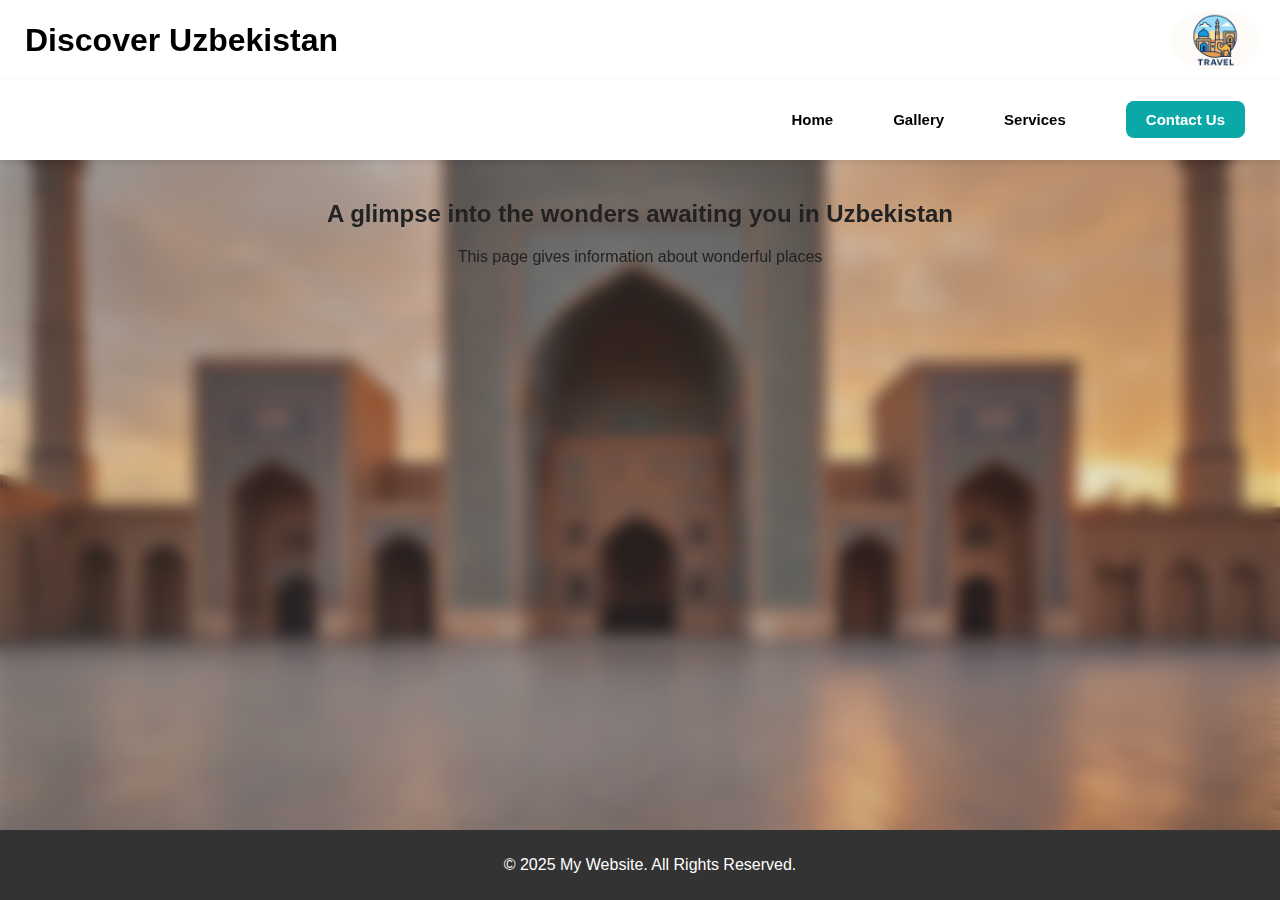
<file: gallery.html>
<!DOCTYPE html> 
<html lang="en"> 
<head> 
  <header>
<img src="logo.jpg" class="logo" alt="Logo">
<h1>Discover Uzbekistan</h1>
</header>  
    <meta charset="UTF-8"> 
    <meta name="viewport" content="width=device-width, initial-scale=1.0"> 
    <title>About Us</title> 
    <link rel="stylesheet" href="style.css"> 
</head> 
<body> 
 
    <header> 
        <nav> 
            <ul> 
                <li><a href="index.html">Home</a></li> 
                <li><a href="gallery.html">Gallery</a></li> 
                <li><a href="services.html">Services</a></li> 
               <li><a href="contact.html" class="contact-btn">Contact Us</a></li>
            </ul> 
        </nav> 
    </header> 
 
    <section> 
        <h2>A glimpse into the wonders awaiting you in Uzbekistan </h2> 
        <p>This page gives information about wonderful places</p> 
    </section> 
 
    <footer> 
        <p>&copy; 2025 My Website. All Rights Reserved.</p> 
    </footer> 
 
</body> 
</html>
</file>
<file: style.css>
/* General Styles */ 
body { 
    font-family: Arial, sans-serif; 
    margin: 0; 
    padding: 0; 
    background-color: #bdbdbd; 
} 
 
/* Header and Navigation Bar */ 
header { 
    background-color: #333; 
    color: white; 
    padding: 15px; 
    text-align: center; 
} 
 
nav ul { 
    list-style-type: none; 
    padding: 0; 
} 
 
nav ul li { 
    display: inline; 
    margin: 10px; 
} 
 
nav ul li a { 
    color: white; 
    text-decoration: none; 
} 
 
/* Main Content */ 
section { 
    padding: 20px; 
    text-align: center; 
} 
 
/* Footer */ 
footer { 
    background-color: #333; 
    color: white; 
    text-align: center; 
    padding: 10px; 
    position: fixed; 
    bottom: 0; 
    width: 100%; 
} 
.logo {
    width: 120px;      /* размер */
    height: 120px;     /* одинаковая высота и ширина для идеального круга */
    border-radius: 50%;
    object-fit: cover; /* обрезает изображение по кругу */
}
//* General Styles */
body {
   font-family: 'Times New Roman', Times, serif, sans-serif;
   margin: 0;
   padding: 0;
   background-color: #f4f4f4;
}
 
/* Header and Navigation Bar */
header {
   background-color: #6c1414;
   color: white;
   padding: 20px;
   text-align: center;
   position: relative;      /* Needed for logo placement */
}
 
/* Logo in the header (top-right) */
header .logo {
   position: absolute;
   top: 10px;
   right: 20px;
   width: 90px;             /* Logo size (adjust if needed) */
   height: auto;
}
 
nav ul {
   list-style-type: none;
   padding: 0;
}
 
nav ul li {
   display: inline;
   margin: 10px;
}
 
nav ul li a {
   color: #ffccff;
   text-decoration: none;
}
 
/* Main Content */
section {
   padding: 20px;
   text-align: center;
}
 
/* Footer */
footer {
   background-color: #333;
   color: white;
   text-align: center;
   padding: 10px;
   position: fixed;
   bottom: 0;
   width: 100%;
}
body {
    background-image: url("hero.jpg");
    background-size: cover;
    background-position: center;
    background-attachment: fixed;
}
body {
    margin: 0;
    padding: 0;
    position: relative;
    min-height: 100vh;
    overflow-x: hidden;
}

/* Blurred background */
body::before {
    content: "";
    position: fixed;
    top: 0;
    left: 0;
    width: 100%;
    height: 100%;
    background-image: url("hero.jpg");
    background-size: cover;
    background-position: center;
    filter: blur(8px) brightness(0.9);
    z-index: -1;
}
/* Reset */
body {
    margin: 0;
    padding: 0;
    font-family: Arial, sans-serif;
    color: #222;
}

/* ---------------- NAVIGATION ---------------- */

.top-nav {
    position: fixed;
    top: 0;
    width: 100%;
    padding: 20px 50px;
    display: flex;
    justify-content: space-between;
    align-items: center;
    z-index: 10;
}

.logo {
    font-size: 26px;
    font-weight: 700;
    color: #0ba8a8;
}

nav ul {
    list-style: none;
    margin: 0;
    padding: 0;
}

nav ul li {
    display: inline-block;
    margin-left: 25px;
}

nav ul li a {
    text-decoration: none;
    color: #000;
    font-size: 18px;
}

.contact-btn {
    background-color: #0ba8a8;
    padding: 10px 20px;
    color: white !important;
    border-radius: 8px;
}

/* ---------------- HERO SECTION ---------------- */

.hero {
    height: 100vh;
    width: 100%;
    background-image: url("bg.jpg");
    background-size: cover;
    background-position: center;
    position: relative;
}

/* Blurred overlay like your screenshot */
.hero::before {
    content: "";
    position: absolute;
    top: 0;
    left: 0;
    width: 100%;
    height: 100%;
    backdrop-filter: blur(6px);
    background: rgba(255,255,255,0.25);
}

/* HERO CONTENT */
.hero-content {
    position: absolute;
    top: 50%;
    left: 50%;
    transform: translate(-50%, -50%);
    text-align: left;
    width: 60%;
    z-index: 2;
}

.hero-content h1 {
    font-size: 70px;
    font-weight: 800;
}

.hero-content h1 span {
    color: #0ba8a8;
}

.hero-content p {
    margin-top: 10px;
    font-size: 22px;
    width: 70%;
}

/* Buttons */
.buttons {
    margin-top: 30px;
}

.btn {
    padding: 14px 30px;
    border-radius: 10px;
    font-size: 18px;
    text-decoration: none;
    margin-right: 20px;
    font-weight: 600;
}

.btn.primary {
    background-color: #0ba8a8;
    color: white;
}

.btn.outline {
    border: 2px solid #0ba8a8;
    color: #0ba8a8;
}
header {
    background-color: #333;
    color: white;
    padding: 15px;
    text-align: center;
}
header {
    background-color: #ffffff; /* white */
    color: black;              /* black text */
    padding: 15px;
    text-align: center;
}
header {
    background-color: #ffffff; /* white */
    color: black;
    padding: 10px 25px;   /* ↓ smaller padding */
    display: flex;
    justify-content: space-between;
    align-items: center;
    height: 60px;         /* ↓ smaller height */
    box-shadow: 0 2px 6px rgba(0,0,0,0.1);
}
.top-logo {
    width: 55px;   /* adjust as needed */
    height: auto;
}
nav ul {
    display: flex;
    gap: 20px;
    margin: 0;
    padding: 0;
}

nav ul li {
    list-style: none;
}

nav ul li a {
    color: black;
    text-decoration: none;
    font-weight: 600;
    font-size: 15px;
}
<header>
    <h1>Your Page Title</h1>
    <nav>
        <ul>
            <li><a href="index.html">Home</a></li>
            <li><a href="gallery.html">Gallery</a></li>
            <li><a href="services.html">Services</a></li>
            <li><a href="contact.html">Contact</a></li>
        </ul>
    </nav>
    <img src="logo.jpg" class="top-logo" alt="Logo">
</header>
.site-logo {
  position: absolute;
  top: 10px;
  right: 20px;
  height: 32px;   /* smaller size */
  width: auto;
  z-index: 1000;
}
.site-logo {
  height: 26px;
}
.site-logo {
  position: absolute;
  top: 10px;
  right: 20px;
  width: 90px;   /* smaller size */
  height: auto;
  z-index: 1000;
}
@tailwind base;
@tailwind components;
@tailwind utilities;

/* Definition of the design system. All colors, gradients, fonts, etc should be defined here. 
All colors MUST be HSL.
*/

@layer base {
  :root {
    --background: 42 45% 97%;
    --foreground: 25 25% 15%;

    --card: 0 0% 100%;
    --card-foreground: 25 25% 15%;

    --popover: 0 0% 100%;
    --popover-foreground: 25 25% 15%;

    --primary: 180 65% 45%;
    --primary-foreground: 0 0% 100%;

    --secondary: 35 85% 60%;
    --secondary-foreground: 25 25% 15%;

    --muted: 42 30% 92%;
    --muted-foreground: 25 15% 45%;

    --accent: 180 75% 35%;
    --accent-foreground: 0 0% 100%;

    --destructive: 0 84.2% 60.2%;
    --destructive-foreground: 0 0% 100%;

    --border: 42 25% 88%;
    --input: 42 25% 88%;
    --ring: 180 65% 45%;

    --radius: 0.75rem;

    --gradient-hero: linear-gradient(135deg, hsl(180 65% 45%) 0%, hsl(180 75% 35%) 100%);
    --gradient-card: linear-gradient(180deg, hsl(0 0% 100%) 0%, hsl(42 45% 98%) 100%);
    --shadow-elegant: 0 10px 40px -10px hsl(180 65% 45% / 0.15);
    --shadow-card: 0 4px 20px -4px hsl(25 25% 15% / 0.08);
    
    --sidebar-background: 0 0% 98%;
    --sidebar-foreground: 240 5.3% 26.1%;
    --sidebar-primary: 240 5.9% 10%;
    --sidebar-primary-foreground: 0 0% 98%;
    --sidebar-accent: 240 4.8% 95.9%;
    --sidebar-accent-foreground: 240 5.9% 10%;
    --sidebar-border: 220 13% 91%;
    --sidebar-ring: 217.2 91.2% 59.8%;
  }

  .dark {
    --background: 25 25% 8%;
    --foreground: 42 45% 95%;

    --card: 25 20% 12%;
    --card-foreground: 42 45% 95%;

    --popover: 25 20% 12%;
    --popover-foreground: 42 45% 95%;

    --primary: 180 65% 55%;
    --primary-foreground: 0 0% 100%;

    --secondary: 35 85% 65%;
    --secondary-foreground: 25 25% 10%;

    --muted: 25 15% 20%;
    --muted-foreground: 42 20% 65%;

    --accent: 180 75% 40%;
    --accent-foreground: 0 0% 100%;

    --destructive: 0 62.8% 50.6%;
    --destructive-foreground: 0 0% 100%;

    --border: 25 15% 22%;
    --input: 25 15% 22%;
    --ring: 180 65% 55%;
    
    --gradient-hero: linear-gradient(135deg, hsl(180 65% 45%) 0%, hsl(180 75% 35%) 100%);
    --gradient-card: linear-gradient(180deg, hsl(25 20% 12%) 0%, hsl(25 15% 14%) 100%);
    --shadow-elegant: 0 10px 40px -10px hsl(180 65% 45% / 0.3);
    --shadow-card: 0 4px 20px -4px hsl(0 0% 0% / 0.2);
    
    --sidebar-background: 240 5.9% 10%;
    --sidebar-foreground: 240 4.8% 95.9%;
    --sidebar-primary: 224.3 76.3% 48%;
    --sidebar-primary-foreground: 0 0% 100%;
    --sidebar-accent: 240 3.7% 15.9%;
    --sidebar-accent-foreground: 240 4.8% 95.9%;
    --sidebar-border: 240 3.7% 15.9%;
    --sidebar-ring: 217.2 91.2% 59.8%;
  }
}

@layer base {
  * {
    @apply border-border;
  }

  body {
    @apply bg-background text-foreground;
  }
}
/* CONTACT SECTION */
.contact-section {
  padding: 80px 20px;
  max-width: 1100px;
  margin: auto;
}

.contact-title {
  text-align: center;
  font-size: 40px;
  margin-bottom: 10px;
}

.contact-subtitle {
  text-align: center;
  color: #666;
  margin-bottom: 60px;
}

.contact-wrapper {
  display: flex;
  gap: 40px;
}

.contact-info {
  flex: 1;
}

.contact-card {
  background: #fff;
  padding: 25px;
  border-radius: 10px;
  margin-bottom: 20px;
  box-shadow: 0 10px 20px rgba(0,0,0,0.08);
}

.contact-form {
  flex: 2;
  background: #fff;
  padding: 30px;
  border-radius: 10px;
  box-shadow: 0 10px 20px rgba(0,0,0,0.08);
}

.contact-form h3 {
  margin-bottom: 20px;
}

.contact-form input,
.contact-form textarea {
  width: 100%;
  padding: 14px;
  margin-bottom: 15px;
  border-radius: 8px;
  border: 1px solid #ccc;
  font-size: 16px;
}

.contact-form button {
  width: 100%;
  padding: 14px;
  background: #000;
  color: #fff;
  border: none;
  border-radius: 8px;
  cursor: pointer;
}

.contact-form button:hover {
  background: #333;
}

@media (max-width: 900px) {
  .contact-wrapper {
    flex-direction: column;
  }
}
/* FORCE HEADER LAYOUT (works even if old styles exist) */
header, .header, .navbar {
  display: flex !important;
  align-items: center !important;
  justify-content: space-between !important;
}

/* Если у тебя есть контейнер внутри header */
header .container, .header .container, .navbar .container {
  display: flex !important;
  align-items: center !important;
  justify-content: space-between !important;
  width: 100% !important;
}

/* NAV to the right */
nav, .nav, .navigation {
  margin-left: auto !important;   /* это ключ */
}

/* links in one line */
nav ul, .nav ul, .navigation ul, .nav-links {
  display: flex !important;
  align-items: center !important;
  gap: 25px !important;
  margin: 0 !important;
  padding: 0 !important;
  list-style: none !important;
}

/* logo right side */
.logo, .header-logo, header img {
  margin-left: 20px !important;
}
.site-title{
  font-size: 38px;
  font-weight: 800;
  margin: 0;
}
/* HOME 2-ROW HEADER (hard override) */
#homeHeader{
  background:#fff !important;
  width:100% !important;
  display:block !important;
  position:relative !important;
  z-index:9999 !important;
}

/* top window */
#homeTopBar{
  display:flex !important;
  align-items:center !important;
  justify-content:space-between !important;
  padding:18px 40px !important;
  background:#fff !important;
}

#homeTitle{
  font-size:40px !important;
  font-weight:800 !important;
  color:#000 !important;
}

#homeLogo{
  width:60px !important;
  height:auto !important;
  display:block !important;
}

/* second window (nav box) */
#homeNavBar{
  background:#fff !important;
  border-top:1px solid #eee !important;
  padding:14px 40px !important;
}

/* make sure old nav styles don't break it */
#homeNavBar nav{
  position:static !important;
  margin:0 !important;
  padding:0 !important;
}

#homeNavBar ul{
  list-style:none !important;
  display:flex !important;
  align-items:center !important;
  gap:28px !important;
  margin:0 !important;
  padding:0 !important;
}

/* If you want nav to be on the right, uncomment: */
/* #homeNavBar ul{ justify-content:flex-end !important; } */

#homeNavBar a{
  text-decoration:none !important;
  font-weight:600 !important;
  color:#111 !important;
}

/* button (if your .btn exists, it will still work) */
#homeNavBar .btn{
  background:#11b3b3 !important;
  color:#fff !important;
  padding:10px 18px !important;
  border-radius:10px !important;
  text-decoration:none !important;
  font-weight:700 !important;
  display:inline-block !important;
}
/* remove default gaps */
html, body{
  margin: 0 !important;
  padding: 0 !important;
  width: 100% !important;
}

/* full width header bars */
#homeHeader, #homeTopBar, #homeNavBar{
  width: 100% !important;
  max-width: none !important;
  box-sizing: border-box !important;
}

/* top bar */
#homeTopBar{
  display: flex !important;
  align-items: center !important;
  justify-content: space-between !important;
  padding: 18px 40px !important;
}

/* nav bar */
#homeNavBar{
  border-top: 1px solid #eee !important;
  padding: 14px 40px !important;
}

/* logo: don't shrink */
#homeLogo{
  width: 70px !important;      /* можешь 60/80 */
  height: auto !important;
  flex-shrink: 0 !important;
  max-width: none !important;
}
/* ===== FIX HEADER ONLY FOR HOME ===== */
#homeHeader{
  padding: 0 !important;            /* убираем старый padding */
  text-align: left !important;      /* убираем центрирование */
  background: #fff !important;
}

/* top bar */
#homeTopBar{
  display: flex !important;
  align-items: center !important;
  justify-content: space-between !important;
  padding: 20px 40px !important;
  background: #fff !important;
}

/* nav bar (second window) */
#homeNavBar{
  padding: 14px 40px !important;
  background: #fff !important;
  border-top: 1px solid #eee !important;
}

/* logo fix (override old header .logo rule) */
#homeLogo{
  position: static !important;  /* отменяем absolute */
  width: 80px !important;
  height: auto !important;
  flex-shrink: 0 !important;
}

/* nav layout */
#homeNavBar ul{
  display: flex !important;
  gap: 30px !important;
  list-style: none !important;
  margin: 0 !important;
  padding: 0 !important;
}
/* ===== HOME: nav to the right + logo size like other pages ===== */

/* меню (вкладки) вправо */
#homeNavBar ul{
  justify-content: flex-end !important;  /* прижать вправо */
  width: 100% !important;
}

/* чтобы nav занимал всю ширину */
#homeNavBar nav{
  width: 100% !important;
}

/* размер лого как на других страницах */
#homeLogo{
  width: 90px !important;     /* если на 2-м скрине чуть меньше/больше — меняй 80-100 */
  height: auto !important;
  flex-shrink: 0 !important;
}
#homeTitle{ font-size: 30px !important; }
/* ===== MAKE HOME NAV IDENTICAL TO OTHER PAGES ===== */

/* 1) Размер шрифта меню */
#homeNavBar a{
  font-size: 16px !important;     /* такой же как на других*
body{
  background: none !important;
}

.contact-page{
  background: #f6f1e9 !important;
}
.icon-box{
  background: #13b4b4 !important;
  color: #fff !important;
}

.send-btn{
  background: linear-gradient(90deg, #13b4b4, #0ea6a6) !important;
  color: #fff !important;
}
body{
  background: none !important;
}

.contact-page{
  background: #f6f1e9 !important;
}
/* ===== FORCE CONTACT BACKGROUND ===== */

/* убираем фон-картинку от Home */
body,
main,
section{
  background-image: none !important;
}

/* если фон задан через hero / overlay */
.hero,
.hero::before,
.hero::after{
  display: none !important;
}

/* делаем нормальный фон для contact */
.contact-page{
  background: #f6f1e9 !important;
  min-height: 100vh !important;
  position: relative !important;
  z-index: 10 !important;
}
/* ===== FORCE ICON COLOR ===== */

/* Font Awesome */
.contact-page i{
  color: #13b4b4 !important;
}

/* если иконки внутри блоков */
.contact-page .icon-box{
  background: #13b4b4 !important;
  color: #fff !important;
}

/* если SVG */
.contact-page svg{
  fill: #13b4b4 !important;
  color: #13b4b4 !important;
}
/* FORCE SEND BUTTON */
.contact-page button,
.contact-page .send-btn{
  background: linear-gradient(90deg, #13b4b4, #0ea6a6) !important;
  color: #fff !important;
  border: none !important;
}
/* CONTACT PAGE background */
.contact-page{
  background: #f6f1e9 !important;
  padding: 60px 40px !important;
  min-height: 100vh !important;
}

/* header text center */
.contact-header{
  text-align: center;
  margin-bottom: 40px;
}

.contact-header h1{
  font-size: 56px;
  margin: 0 0 10px;
  color: #2b1f1a;
  font-weight: 800;
}

.contact-header p{
  margin: 0;
  color: #7a6e67;
  font-size: 18px;
}

/* layout */
.contact-grid{
  display: grid;
  grid-template-columns: 420px 1fr;
  gap: 30px;
  max-width: 1200px;
  margin: 0 auto;
  align-items: start;
}

/* cards */
.contact-info{
  display: flex;
  flex-direction: column;
  gap: 20px;
}

.info-card{
  background: #fff;
  border-radius: 16px;
  padding: 22px;
  box-shadow: 0 8px 20px rgba(0,0,0,0.06);
  border: 1px solid rgba(0,0,0,0.06);
}

.info-card h3{
  margin: 14px 0 6px;
  font-size: 22px;
  color: #2b1f1a;
}

.info-card p{
  margin: 0;
  color: #7a6e67;
}

/* ICON COLOR (turquoise) */
.icon-box{
  width: 52px;
  height: 52px;
  border-radius: 14px;
  display: grid;
  place-items: center;
  background: #13b4b4 !important;
  color: #fff !important;
  font-size: 22px;
}

/* form card */
.contact-form-card{
  background: #fff;
  border-radius: 18px;
  padding: 26px;
  box-shadow: 0 8px 20px rgba(0,0,0,0.06);
  border: 1px solid rgba(0,0,0,0.06);
}

.contact-form{
  display: flex;
  flex-direction: column;
  gap: 14px;
}

.contact-form input,
.contact-form textarea{
  width: 100%;
  padding: 14px 16px;
  border-radius: 12px;
  border: 1px solid #e6dfd7;
  background: #faf7f2;
  outline: none;
  font-size: 15px;
}

.contact-form textarea{
  min-height: 140px;
  resize: vertical;
}

/* SEND BUTTON same turquoise */
.send-btn{
  border: none;
  cursor: pointer;
  padding: 14px 18px;
  border-radius: 12px;
  color: #fff !important;
  font-weight: 700;
  font-size: 16px;
  background: linear-gradient(90deg, #13b4b4, #0ea6a6) !important;
}

@media (max-width: 900px){
  .contact-grid{ grid-template-columns: 1fr; }
  .contact-page{ padding: 40px 18px !important; }
  .contact-header h1{ font-size: 44px; }
}
/* =========================
   CONTACT PAGE HARD RESET
   ========================= */

/* 1) убираем hero/фон-картинку ТОЛЬКО на contact странице */
.contact-body,
.contact-body main,
.contact-body section{
  background-image: none !important;
  background: #f6f1e9 !important;
}

/* если фон наложен через псевдо-слой */
.contact-body .hero,
.contact-body .hero::before,
.contact-body .hero::after{
  display: none !important;
}

/* 2) скрываем старый блок(и), если они всё ещё есть */
.contact-body .contact-section,
.contact-body #contact{
  display: none !important;
}

/* 3) показываем только новый блок */
.contact-body .contact-page{
  display: block !important;
  background: #f6f1e9 !important;
  min-height: 100vh !important;
  padding: 60px 40px !important;
}

/* 4) центрируем заголовок */
.contact-body .contact-page .contact-header{
  text-align: center !important;
  margin-bottom: 40px !important;
}

.contact-body .contact-page .contact-header h1{
  font-size: 56px !important;
  margin: 0 0 10px !important;
  color: #2b1f1a !important;
  font-weight: 800 !important;
}

.contact-body .contact-page .contact-header p{
  margin: 0 !important;
  color: #7a6e67 !important;
  font-size: 18px !important;
}

/* 5) правильная сетка */
.contact-body .contact-page .contact-grid{
  display: grid !important;
  grid-template-columns: 420px 1fr !important;
  gap: 30px !important;
  max-width: 1200px !important;
  margin: 0 auto !important;
  align-items: start !important;
}

/* 6) карточки */
.contact-body .contact-page .contact-info{
  display: flex !important;
  flex-direction: column !important;
  gap: 20px !important;
}

.contact-body .contact-page .info-card,
.contact-body .contact-page .contact-form-card{
  background: #fff !important;
  border-radius: 16px !important;
  padding: 22px !important;
  box-shadow: 0 8px 20px rgba(0,0,0,0.06) !important;
  border: 1px solid rgba(0,0,0,0.06) !important;
}

/* 7) иконки бирюзовые */
.contact-body .contact-page .icon-box{
  width: 52px !important;
  height: 52px !important;
  border-radius: 14px !important;
  display: grid !important;
  place-items: center !important;
  background: #13b4b4 !important;
  color: #fff !important;
  font-size: 22px !important;
}

/* 8) форма */
.contact-body .contact-page .contact-form{
  display: flex !important;
  flex-direction: column !important;
  gap: 14px !important;
}

.contact-body .contact-page .contact-form input,
.contact-body .contact-page .contact-form textarea{
  width: 100% !important;
  padding: 14px 16px !important;
  border-radius: 12px !important;
  border: 1px solid #e6dfd7 !important;
  background: #faf7f2 !important;
  outline: none !important;
  font-size: 15px !important;
}

.contact-body .contact-page .contact-form textarea{
  min-height: 140px !important;
}

/* 9) кнопка Send Message бирюзовая */
.contact-body .contact-page .send-btn{
  border: none !important;
  cursor: pointer !important;
  padding: 14px 18px !important;
  border-radius: 12px !important;
  color: #fff !important;
  font-weight: 700 !important;
  font-size: 16px !important;
  background: linear-gradient(90deg, #13b4b4, #0ea6a6) !impor
/* =========================
   CONTACT PAGE: FINAL FIX
   (paste at the VERY END)
   ========================= */

/* 1) Убираем фон-картинку/оверлей только на contact */
body.contact-body{
  background: #f6f1e9 !important;
  background-image: none !important;
}

body.contact-body *{
  background-image: none !important;
}

/* 2) Секция contact-page всегда сверху и с нормальным фоном */
body.contact-body .contact-page{
  background: #f6f1e9 !important;
  padding: 60px 40px !important;
  min-height: 100vh !important;
  position: relative !important;
  z-index: 5 !important;
}

/* 3) Сетка (карточки слева, форма справа) */
body.contact-body .contact-grid{
  display: grid !important;
  grid-template-columns: 420px 1fr !important;
  gap: 30px !important;
  max-width: 1200px !important;
  margin: 0 auto !important;
  align-items: start !important;
}

/* 4) Заголовок по центру */
body.contact-body .contact-header{
  text-align: center !important;
  margin-bottom: 40px !important;
}

body.contact-body .contact-header h1{
  font-size: 56px !important;
  margin: 0 0 10px !important;
  color: #2b1f1a !important;
  font-weight: 800 !important;
}

body.contact-body .contact-header p{
  margin: 0 !important;
  color: #7a6e67 !important;
  font-size: 18px !important;
}

/* 5) Карточки */
body.contact-body .contact-info{
  display: flex !important;
  flex-direction: column !important;
  gap: 20px !important;
}

body.contact-body .info-card,
body.contact-body .contact-form-card{
  background: #fff !important;
  border-radius: 16px !important;
  padding: 22px !important;
  box-shadow: 0 8px 20px rgba(0,0,0,0.06) !important;
  border: 1px solid rgba(0,0,0,0.06) !important;
}

/* 6) Иконки бирюзовые */
body.contact-body .icon-box{
  width: 52px !important;
  height: 52px !important;
  border-radius: 14px !important;
  display: grid !important;
  place-items: center !important;
  background: #13b4b4 !important;
  color: #fff !important;
  font-size: 22px !important;
}

/* 7) Форма и кнопка */
body.contact-body .contact-form{
  display: flex !important;
  flex-direction: column !important;
  gap: 14px !important;
}

body.contact-body .contact-form input,
body.contact-body .contact-form textarea{
  width: 100% !important;
  padding: 14px 16px !important;
  border-radius: 12px !important;
  border: 1px solid #e6dfd7 !important;
  background: #faf7f2 !important;
  outline: none !important;
  font-size: 15px !important;
}

body.contact-body .contact-form textarea{
  min-height: 140px !important;
  resize: vertical !important;
}

body.contact-body .send-btn{
  border: none !important;
  cursor: pointer !important;
  padding: 14px 18px !important;
  border-radius: 12px !important;
  color: #fff !important;
  font-weight: 700 !important;
  font-size: 16px !important;
  background: linear-gradient(90deg, #13b4b4, #0ea6a6) !important;
}

/* 8) Footer не должен перекрывать форму */
body.contact-body footer{
  position: static !important;
  margin-top: 40px !important;
}

/* 9) Mobile */
@media (max-width: 900px){
  body.contact-body .contact-grid{
    grid-template-columns: 1fr !important;
  }
  body.contact-body .contact-page{
    padding: 40px 18px !important;
  }
  body.contact-body .contact-header h1{
    font-size: 44px !important;
  }
}
/* ===============================
   CONTACT PAGE: REMOVE HERO BG
   =============================== */

/* убираем фон с body на contact */
body.contact-body{
  background: #f6f1e9 !important;
  background-image: none !important;
}

/* убираем blur слой */
body.contact-body::before{
  content: none !important;
  display: none !important;
  background-image: none !important;
  filter: none !important;
}

/* footer НЕ должен быть fixed на contact (иначе перекрывает форму) */
body.contact-body footer{
  position: static !important;
}
body.contact-body .icon-box{
  background: #13b4b4 !important;
  color: #fff !important;
}

body.contact-body .send-btn{
  background: linear-gradient(90deg, #13b4b4, #0ea6a6) !important;
  color: #fff !important;
  border: none !important;
}
<style>
  /* TEST + FIX (contact only) */
  html body.contact-body{
    background: #f6f1e9 !important;
    background-image: none !important;
  }
  html body.contact-body::before,
  html body.contact-body::after{
    content: none !important;
    display: none !important;
    background: none !important;
    filter: none !important;
  }
  html body.contact-body footer{
    position: static !important;
  }
</style>
<link rel="stylesheet" href="style.css">
<link rel="stylesheet" href="contact.css">
</file>
